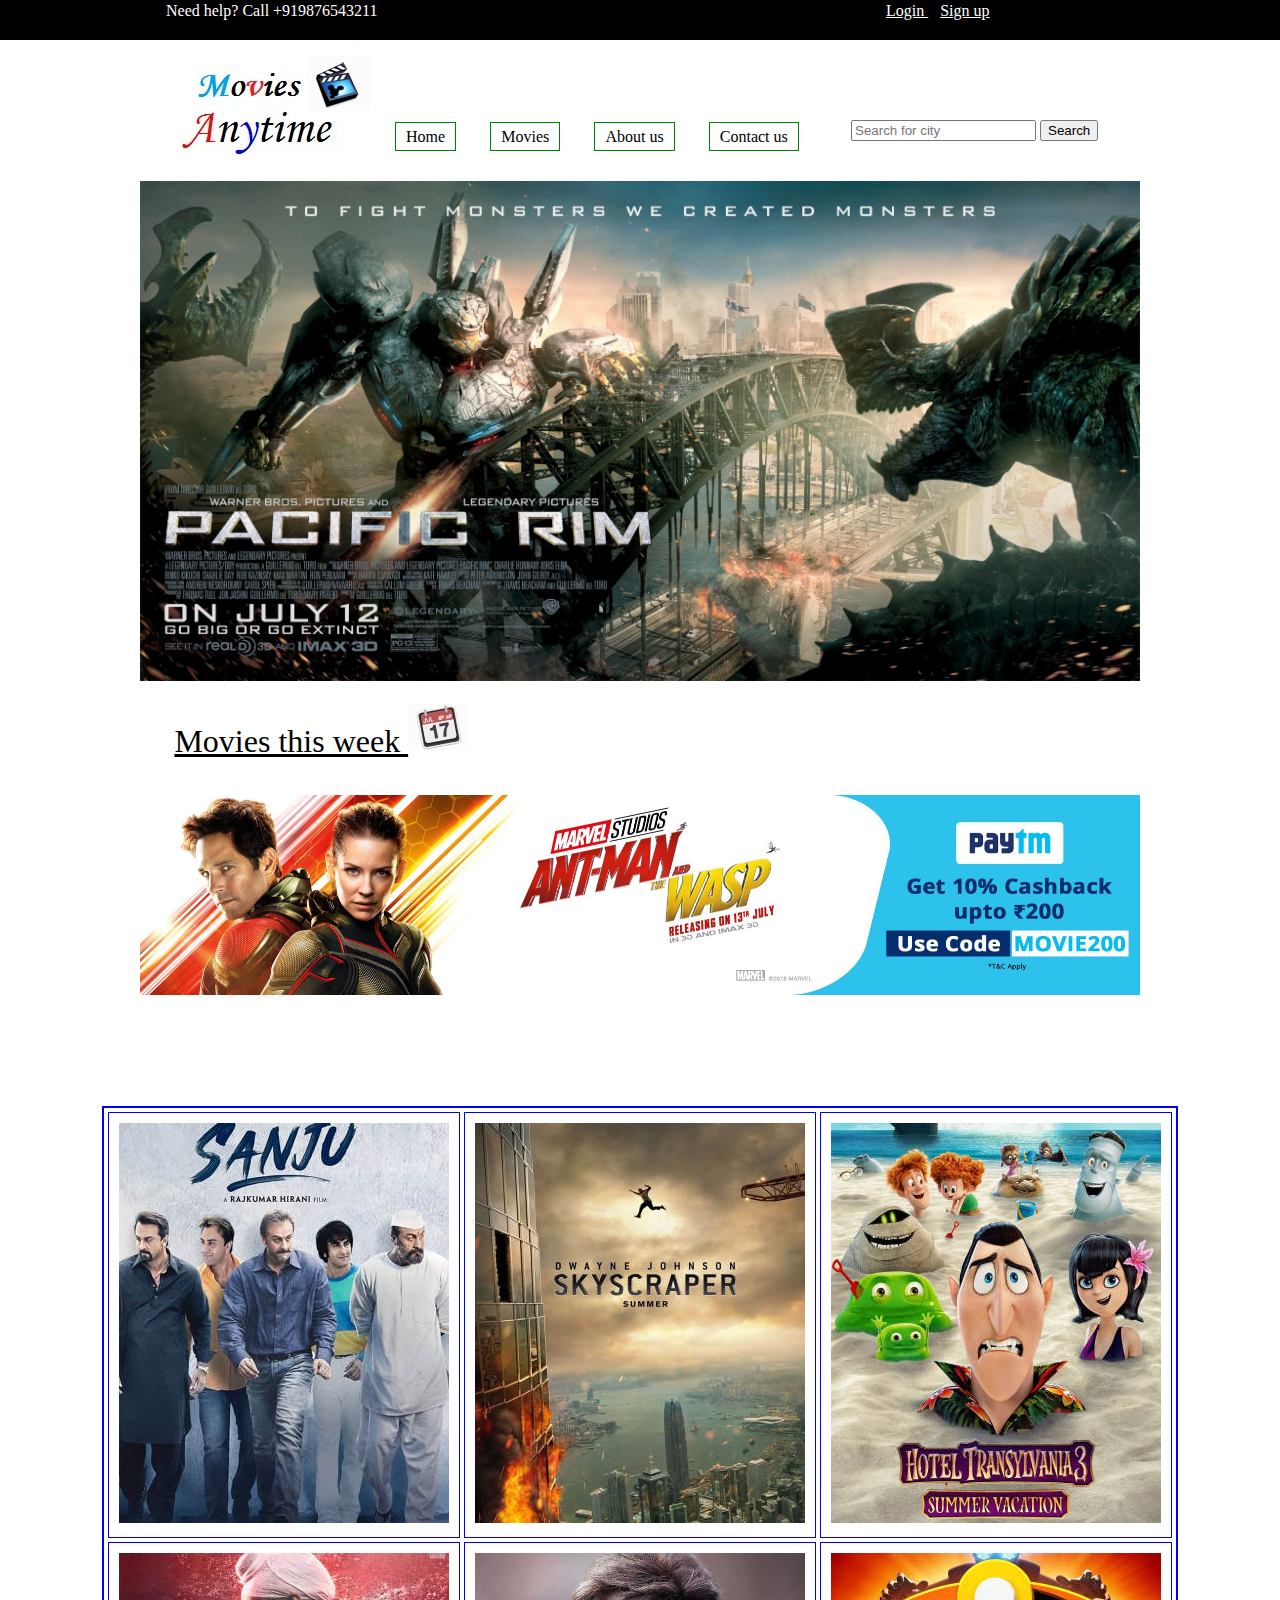
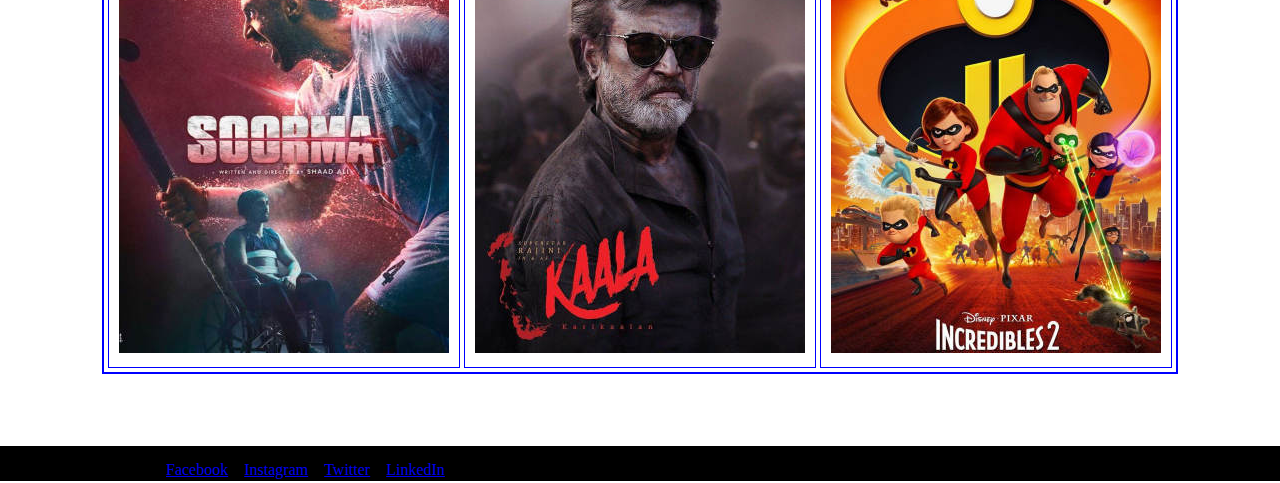
<file: index.html>
<!DOCTYPE html>
<html>
  <head>
    <meta charset="utf-8">
    <title>Site</title>
    <link rel="stylesheet" href="CSS/style.css" type="text/css">
  </head>
  <body>
  <div class="top-bar">
  	<div style="padding-left: 8em;float: left;">Need help? Call +919876543211</div>
  	<div id="top" style="margin-left: 53em;"><a href="Login.php"> Login </a>&nbsp;&nbsp; <a href="Signin.php"> Sign up </a></div>
  </div>
  <div class="menu-bar">
  	<div class="logo"><a href="index.html"><img src="img/sa 2.jpg"/></a></div>
  	<div class="menu" id="l1"><ul type="none">
  			<li><a href="index.html">Home</a></li><li><a href="movies.html">Movies</a></li><li><a href="aboutus.html">About us</a></li><li><a href="contact.html">Contact us</a></li>
			</ul></div>


	<div class="search">
		<form action="Redirect.php" method="post">
      <input type="text" name="n1" placeholder="Search for city">
      <input type="submit" value="Search"></form>
  </div>

  </div>
  <div class="cover" align="center"><img src="img/pc.jpg" height="500px" /></div><br/>
  <div class="font">Movies this week <img src="img/cal.jpg"/></div>
  <div class="table-top">
    <table align="center"> 
      <tr>
        <td width="1000" height="200" align="center"><img src="img/11.jpg" width="1000" height="200"/></td>
      </tr>
    </table>
  </div><br/><br/><br/><br/>
  <div class="table-bottom">
    <table bordercolor="blue" border="2" align="center" cellpadding="10" cellspacing="4">
      <tr align="center">
        <td width="140" height="170"><a href="temp.php"><img src="img/7 (5).jpg"/></a></td>
        <td width="170"><a href="#"><img src="img/7 (2).jpg"/></a></td>
        <td width="170"><a href="#"><img src="img/7 (3).jpg"/></a></td>
      </tr>
      <tr align="center">
        <td width="170" height="220"><a href="#"><img src="img/7 (4).jpg"/></a></td>
        <td width="170"><a href="#"><img src="img/7 (1).jpg"/></a></td>
        <td width="170"><a href="#"><img src="img/7 (6).jpg"/></a></td>
      </tr>
    </table><br/><br/><br/><br/>
    <div style="background-color: black; padding: 15px 10px 20px 40px; color: white; margin-bottom: -20px !important; margin-left: -10px !important; margin-right: -10px !important;"><div style="padding-left: 8em;float: left;"><a href="#">Facebook</a>&nbsp;&nbsp;&nbsp;&nbsp;<a href="#">Instagram</a>&nbsp;&nbsp;&nbsp;&nbsp;<a href="#">Twitter</a>&nbsp;&nbsp;&nbsp;&nbsp;<a href="#">LinkedIn</a></div>
    </div>
</body>
</html>
</file>
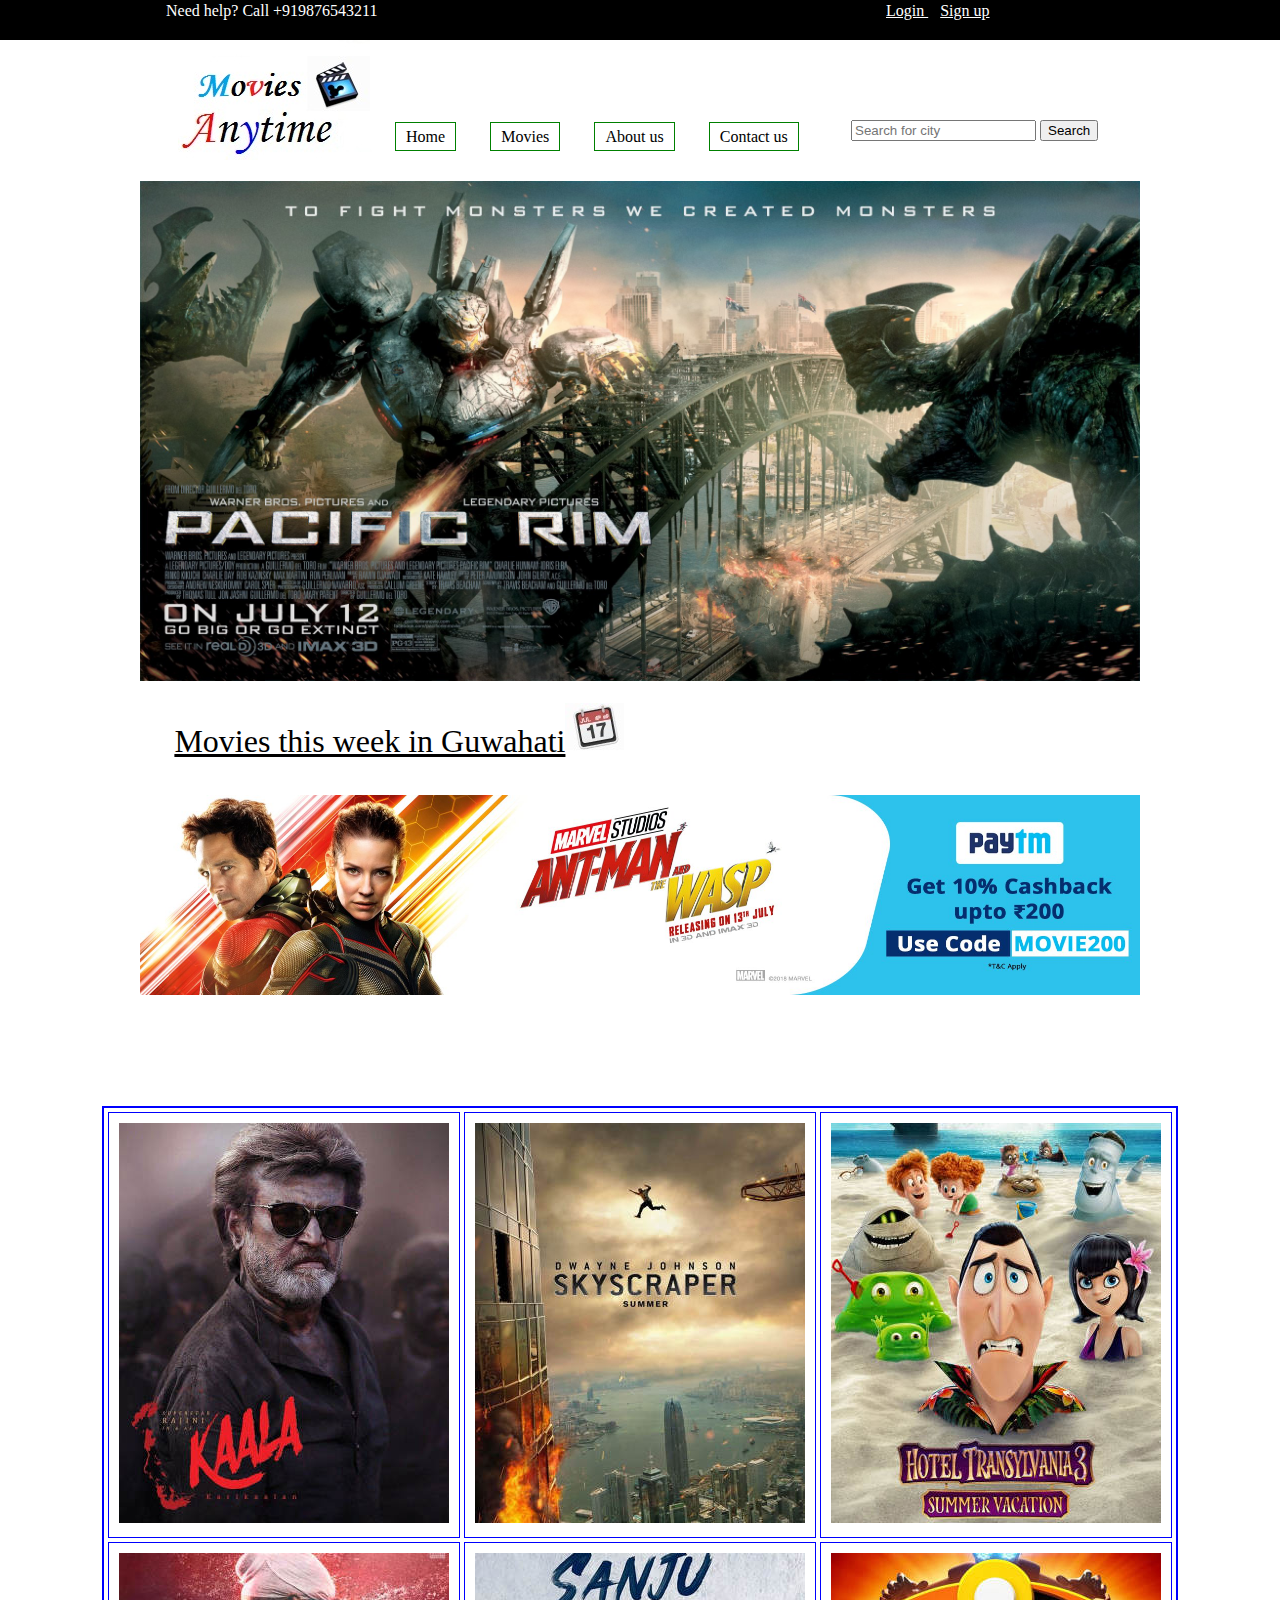
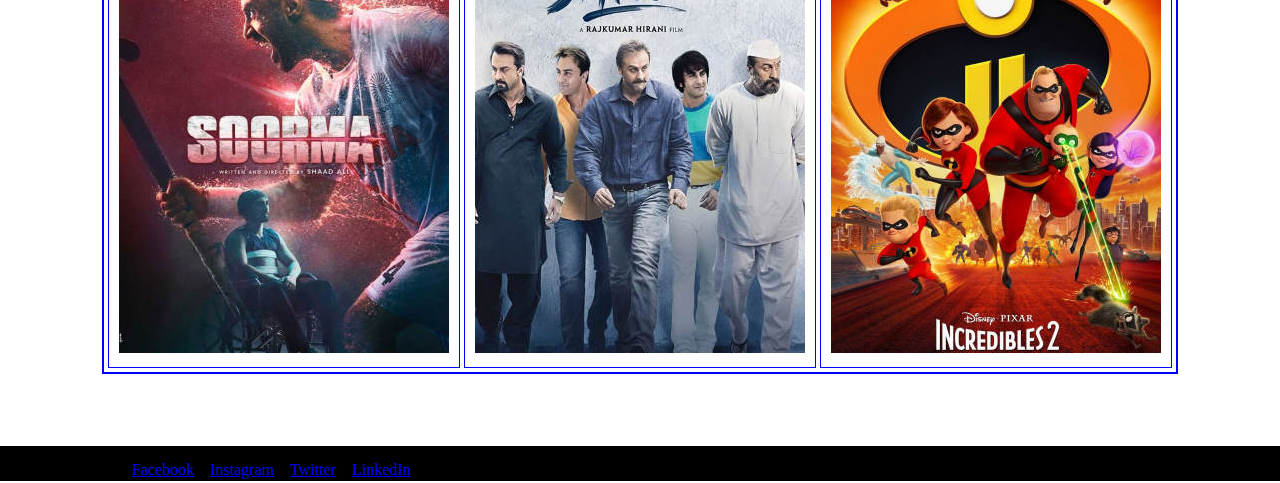
<file: Guwahati.html>
<!DOCTYPE html>
<html>
  <head>
    <meta charset="utf-8">
    <title>Site</title>
    <link rel="stylesheet" href="CSS/style.css" type="text/css">
  </head>
  <body>
  <div class="top-bar">
    <div style="padding-left: 8em;float: left;">Need help? Call +919876543211</div>
    <div id="top" style="margin-left: 53em;"><a href="Login.php"> Login </a>&nbsp;&nbsp; <a href="Signin.php"> Sign up </a></div>
  </div>
  <div class="menu-bar">
  	<div class="logo"><a href="index.html"><img src="img/sa 2.jpg"/></a></div>
  	<div class="menu" id="l1"><ul type="none">
  			<li><a href="index.html">Home</a></li><li><a href="#">Movies</a></li><li><a href="#">About us</a></li><li><a href="contact.html">Contact us</a></li>
			</ul></div>

	<div class="search">
		<form action="Redirect.php" method="post">
      <input type="text" name="n1" placeholder="Search for city">
      <input type="submit" value="Search">
  </div>
  </div>

  <div class="cover" align="center"><img src="img/pc.jpg" height="500px" /></div><br/>
  <div class="font">Movies this week in Guwahati<img src="img/cal.jpg"/></div>
  <div class="table-top">
    <table align="center"> 
      <tr>
        <td width="1000" height="200" align="center"><img src="img/11.jpg" width="1000" height="200"/></td>
      </tr>
    </table>
  </div><br/><br/><br/><br/>
  <div class="table-bottom">
    <table bordercolor="blue" border="2" align="center" cellpadding="10" cellspacing="4">
      <tr align="center">
        <td width="140" height="170"><img src="img/7 (1).jpg"/></td>
        <td width="170"><img src="img/7 (2).jpg"/></td>
        <td width="170"><img src="img/7 (3).jpg"/></td>
      </tr>
      <tr align="center">
        <td width="170" height="220"><img src="img/7 (4).jpg"/></td>
        <td width="170"><img src="img/7 (5).jpg"/></td>
        <td width="170"><img src="img/7 (6).jpg"/></td>
      </tr>
    </table><br/><br/><br/><br/>
  <div style="background-color: black; padding: 15px 10px 20px 40px; color: white; margin-bottom: -20px !important; margin-left: -140px !important; margin-right: -140px !important;"><div style="padding-left: 14em;float: left;"><a href="#">Facebook</a>&nbsp;&nbsp;&nbsp;&nbsp;<a href="#">Instagram</a>&nbsp;&nbsp;&nbsp;&nbsp;<a href="#">Twitter</a>&nbsp;&nbsp;&nbsp;&nbsp;<a href="#">LinkedIn</a></div>
    </div>
</body>
</html>
</file>
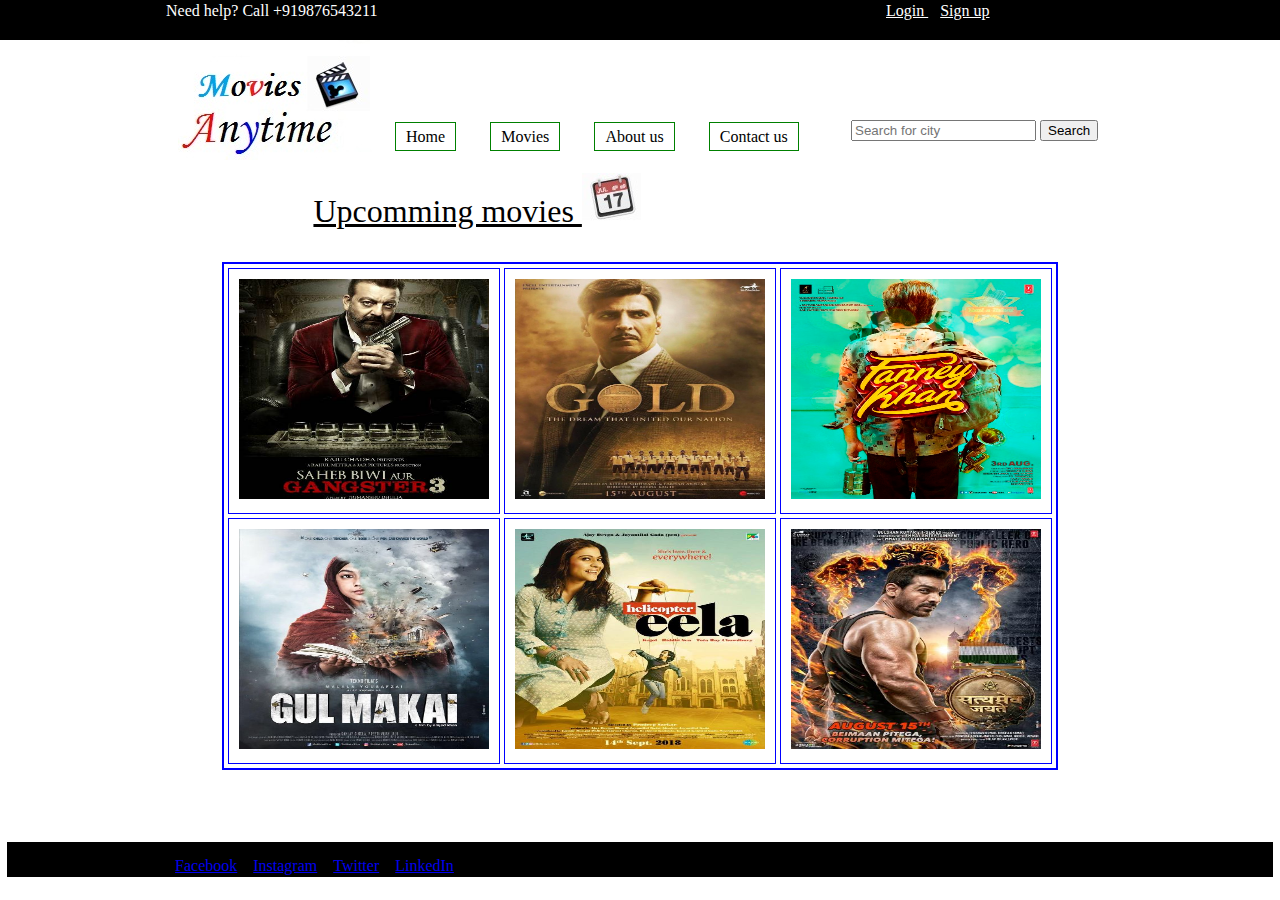
<file: movies.html>
<!DOCTYPE html>
<html>
  <head>
    <meta charset="utf-8">
    <title>Site</title>
    <link rel="stylesheet" href="CSS/style.css" type="text/css">
  </head>
  <body>
  <div class="top-bar">
  	<div style="padding-left: 8em;float: left;">Need help? Call +919876543211</div>
  	<div id="top" style="margin-left: 53em;"><a href="Login.php"> Login </a>&nbsp;&nbsp; <a href="Signin.php"> Sign up </a></div>
  </div>
  <div class="menu-bar">
  	<div class="logo"><a href="index.html"><img src="img/sa 2.jpg"/></a></div>
  	<div class="menu" id="l1"><ul type="none">
  			<li><a href="index.html">Home</a></li><li><a href="movies.html">Movies</a></li><li><a href="aboutus.html">About us</a></li><li><a href="contact.html">Contact us</a></li>
			</ul></div>


	<div class="search">
		<form action="Redirect.php" method="post">
      <input type="text" name="n1" placeholder="Search for city">
      <input type="submit" value="Search"></form>
  </div>

  <div class="font" style="padding-top: 1em;">Upcomming movies <img src="img/cal.jpg"/></div>

  <div class="table-bottom">
    <table bordercolor="blue" border="2" align="center" cellpadding="10" cellspacing="4">
      <tr align="center">
        <td width="80" height="170"><a href="#"><img src="img/m7.jpg" width="250" height="220" /></a></td>
        <td width="80"><a href="#.php"><img src="img/m2.jpg" width="250" height="220" /></a></td>
        <td width="80"><a href="#.php"><img src="img/m3.jpg" width="250" height="220"/></a></td>
      </tr>
      <tr align="center">
        <td width="80" height="220"><a href="temp.php"><img src="img/m4.jpg" width="250" height="220"/></a></td>
        <td width="80"><a href="#.php"><img src="img/m5.jpg" width="250" height="220"/></a></td>
        <td width="80"><a href="#.php"><img src="img/m6.jpg" width="250" height="220"/></a></td>
      </tr>
    </table><br/><br/><br/><br/>
    <div style="background-color: black; padding: 15px 10px 20px 40px; color: white; margin-bottom: -20px !important; margin-left: -140px !important; margin-right: -140px !important;"><div style="padding-left: 8em;float: left;"><a href="#">Facebook</a>&nbsp;&nbsp;&nbsp;&nbsp;<a href="#">Instagram</a>&nbsp;&nbsp;&nbsp;&nbsp;<a href="#">Twitter</a>&nbsp;&nbsp;&nbsp;&nbsp;<a href="#">LinkedIn</a></div>
    </div>
    </body>
    </html>
</file>
<file: CSS/style.css>
.top-bar{
  background-color: black;
  padding: 4px 10px 20px 40px;
  margin-top: -10px !important;
  margin-left: -10px !important;
  margin-right: -10px !important;
  color: white;
}
 #top a:link, a:visited{
  color: white !important;
}
.menu-bar{
	width: 78%;
	margin: 0px auto;
}
.logo{
	padding-left: 31px;
	float: left;
}
.menu{
	margin-left: 13em;
	padding-top: 65px; 
	
}
.search{
	margin-left: 44em;
	margin-top: -49px;
}

}
ul {
  padding: 0;
  width: 100%;
}

li {
  display: inline;
}

#l1 a {
  outline: none;
  text-decoration: none;
  display: inline;
  border: 1px solid green;
  padding: 5px 10px;
  margin-bottom: 11px;
  width: 29.5%;
  margin-right: 4.625%;
  text-align: center;
  line-height: 2;
  color: black !important;
}

#l1 a:link, a:visited, a:focus {
  background: white;
  color: green;
  border: 1px solid green;  
}

#l1 a:hover {     
  background: green;
  color: white !important;
  border: 1px solid green;
}

#l1 a:active {
  background: red;
  color: white;
  border: 1px solid green;
}

#l1 li:last-child a {
  margin-right: 0;
}
.cover{
  padding-top: 40px;
}
.table-top{
  margin-top: 2em;
}
.table-bottom{
  padding-top: 2em;
}
.font{
  padding-left: 5.2em; 
  font-size: 2em; 
  text-decoration-line: underline;
}
.down-bar{
  background-color: black;
  color: white;
}
</file>
